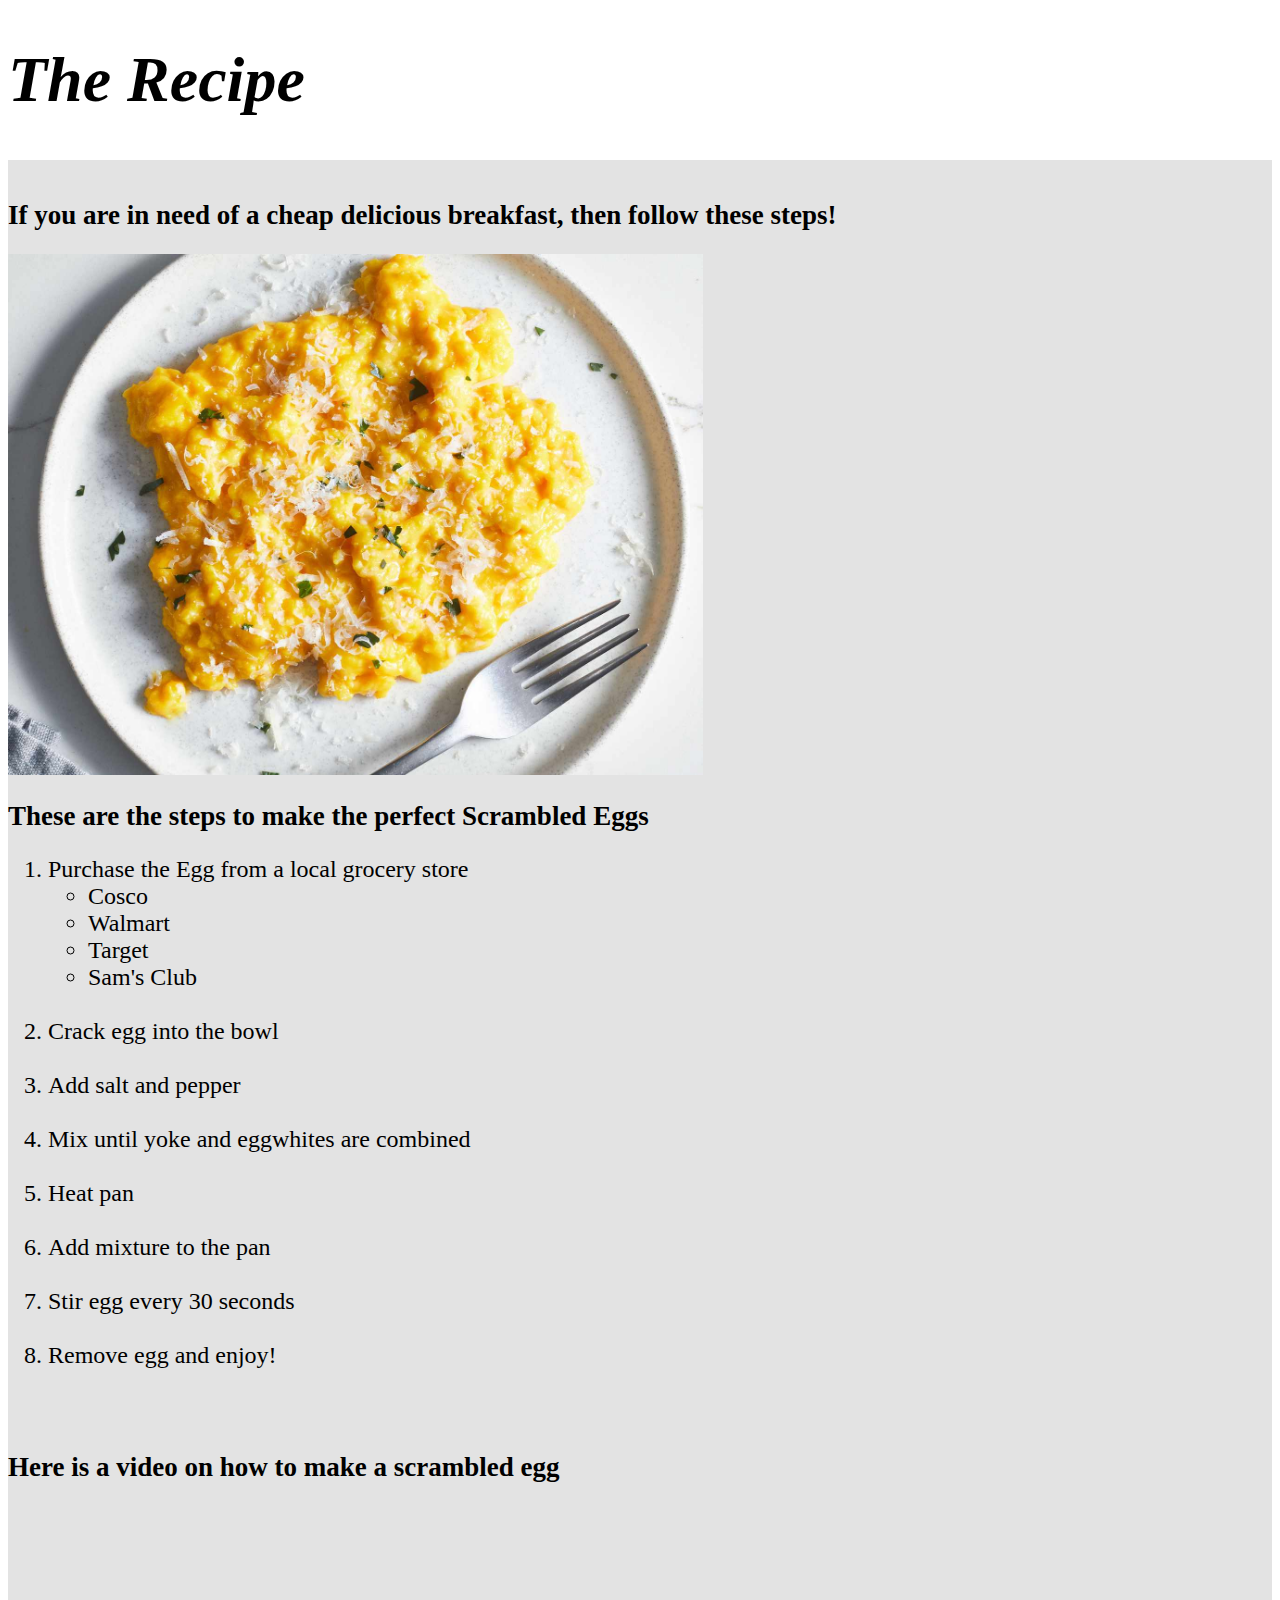
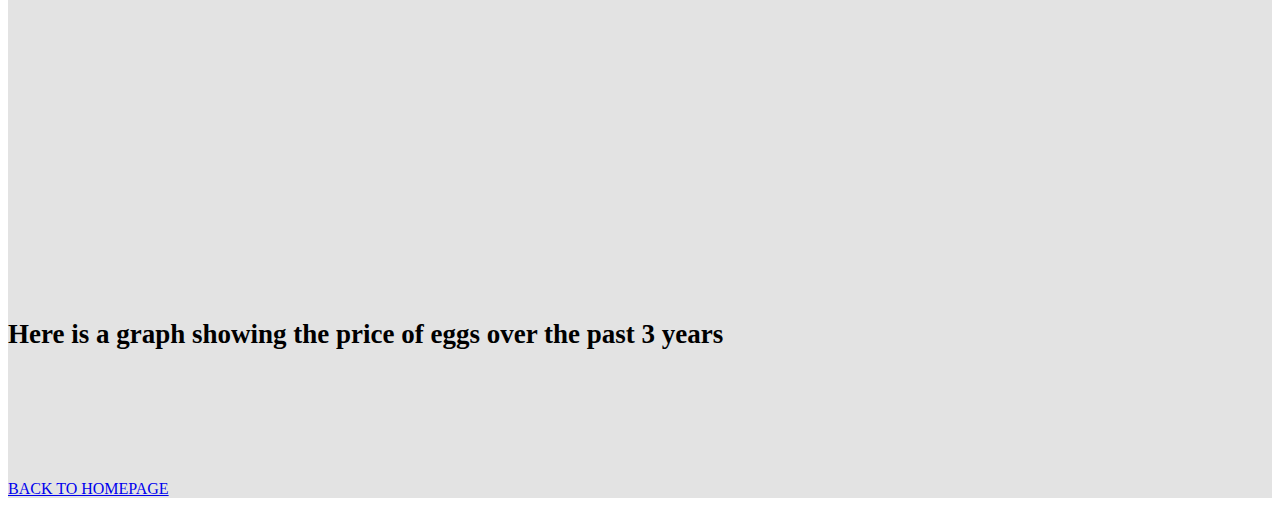
<file: scratch.html>
<!DOCTYPE html>
<html lang="en">
<head>
    <meta charset="UTF-8">
    <meta name="viewport" content="width=device-width, initial-scale=1.0">
    <title>How to make an Egg</title>
    <link rel="stylesheet" type="text/css" href="Scratch.css">
</head>
<body>
    <div class="TOP">
    <h1 id="top"> The Recipe </h1>
    </div>

    <div class="common mainbody">
        <br>
        <div class="MTOP">
            <h2>If you are in need of a cheap delicious breakfast, then follow these steps!</h2>
        </div>
            
        <img src="scrambled-egg.jpg" alt="The Egg"
    div>
    <div class="MTOP">
<h2>These are the steps to make the perfect Scrambled Eggs</h2>
</div>

<div class="Text" >
<ol>
        <li>Purchase the Egg from a local grocery store</li>
        <ul>
            <li> Cosco</li>
            <li> Walmart</li>
            <li> Target</li>
            <li> Sam's Club</li>
        </ul>
        <br>
        <li>Crack egg into the bowl  </li>
    <br>
        <li>Add salt and pepper</li>
    <br>
        <li>Mix until yoke and eggwhites are combined</li>
    <br>
        <li>Heat pan</li>
    <br> 
        <li>Add mixture to the pan</li>
    <br> 
        <li>Stir egg every 30 seconds</li>
    <br> 
        <li>Remove egg and enjoy!</li>
      </ol> 
    </div>
<br><br>
<div class="MTOP">
    <h2>Here is a video on how to make a scrambled egg</h2>
</div>

    <iframe width="560" height="315" src="https://www.youtube.com/embed/7goNbTdFwNM" title="YouTube video player" frameborder="0" allow="accelerometer; autoplay; clipboard-write; encrypted-media; gyroscope; picture-in-picture; web-share" allowfullscreen></iframe>
    

     <br><br><br><br><br> 

     <div class="MTOP">
        <h2>Here is a graph showing the price of eggs over the past 3 years</h2>
    </div>

    <div class="ITOP">
        <div styles="width: 300px; height: 300px;">
     <div class='tableauPlaceholder' id='viz1687541805616' style='position: relative'><noscript><a href='#'><img alt='International egg price 2023.03 ' src='https:&#47;&#47;public.tableau.com&#47;static&#47;images&#47;In&#47;Internationaleggprice2023_03&#47;1&#47;1_rss.png' style='border: none' /></a></noscript><object class='tableauViz'  style='display:none;'><param name='host_url' value='https%3A%2F%2Fpublic.tableau.com%2F' /> <param name='embed_code_version' value='3' /> <param name='site_root' value='' /><param name='name' value='Internationaleggprice2023_03&#47;1' /><param name='tabs' value='no' /><param name='toolbar' value='yes' /><param name='static_image' value='https:&#47;&#47;public.tableau.com&#47;static&#47;images&#47;In&#47;Internationaleggprice2023_03&#47;1&#47;1.png' /> <param name='animate_transition' value='yes' /><param name='display_static_image' value='yes' /><param name='display_spinner' value='yes' /><param name='display_overlay' value='yes' /><param name='display_count' value='yes' /><param name='language' value='en-US' /></object></div>                <script type='text/javascript'>                    var divElement = document.getElementById('viz1687541805616');                    var vizElement = divElement.getElementsByTagName('object')[0];                    vizElement.style.width='100%';vizElement.style.height=(divElement.offsetWidth*0.75)+'px';                    var scriptElement = document.createElement('script');                    scriptElement.src = 'https://public.tableau.com/javascripts/api/viz_v1.js';                    vizElement.parentNode.insertBefore(scriptElement, vizElement);                </script>
    </div>
    </div>    
    
     <br><br><br><br><br><br>
     <a class="navbar-brand" href="index.html">BACK TO HOMEPAGE</a>

     

</body>
</html>
</file>
<file: Scratch.css>
.mainbody{
    background-color: lightgray;
}


.header{
    height: 100px;
    line-height: 100px;
    color: black;
}



img{
    display: black;
    margin-left: auto;
    margin-right: auto;
    width: 55%;
}

.mainbody{
    background-color: rgba(211, 211, 211, 0.648);
}

.Text{
font-size: x-large;
font-weight: normal;
}

.TOP{
    font-size: xx-large;
    font-style:italic
}

.MTOP{
font-size: large;
font-style: inherit;
}

.ITOP{
    width: 155%;
}
</file>
